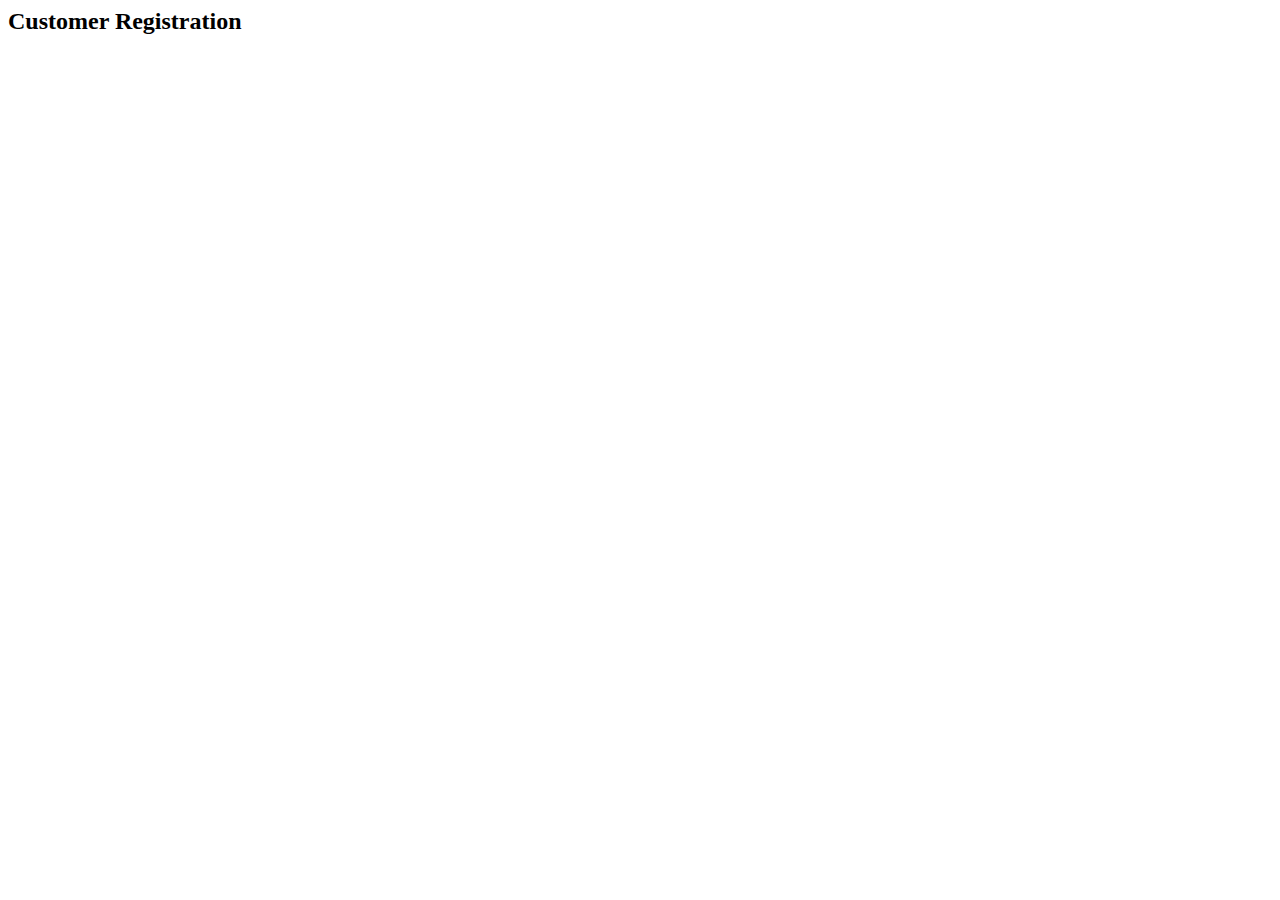
<file: src/main/resources/templates/index.html>
<html lang="en" xmlns:th="http://www.thymeleaf.org">

    <head th:replace="fragment :: head(pageTitle='Author')"></head>

    <body>



        <div th:class="container">
            <div th:replace="header :: top-header"></div>

            <div class="register-form">
                <h2>Customer Registration</h2>

            </div>

        </div>

        <div th:replace="footer"></div>

        <footer th:replace="fragment :: footer"></footer>
    </body>
</html>
</file>
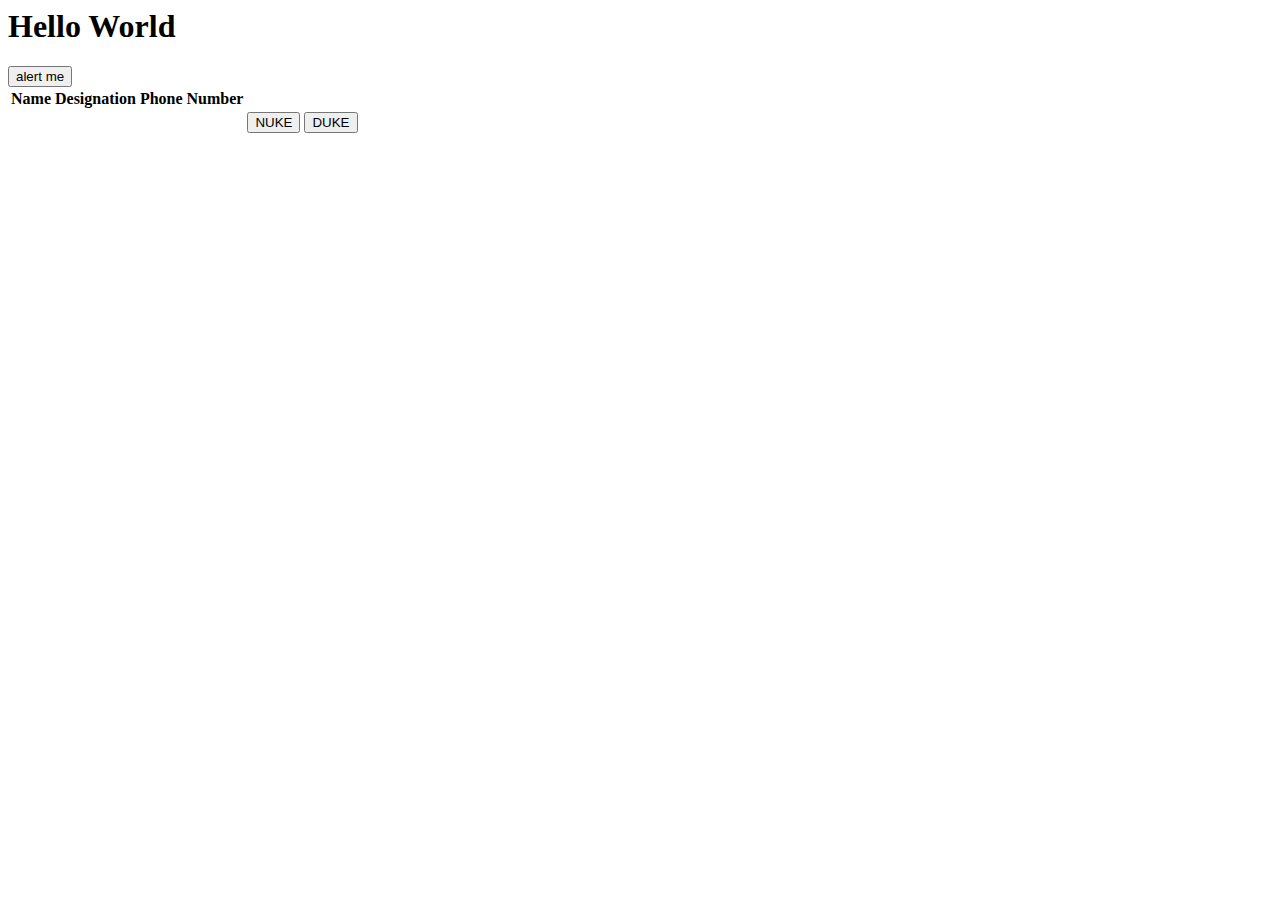
<file: src/main/resources/templates/employee.html>
<html lang="en" xmlns:th="http://www.thymeleaf.org">

<head th:include="fragment :: head">
    <title>Register</title>
    <link rel="stylesheet" th:href="@{/css/style.css}" type="text/css"/>
    <script th:src="@{/js/script.js}"></script>
</head>


<body>



<div th:class="container">
    <div th:replace="header :: top-header"></div>

    <h1 th:text="${message}">Hello World</h1>
    <button th:onclick="demo()">alert me</button>

    <br/>
    <table class="table table-bordered">
        <thead>
        <tr>
            <th scope="col">Name</th>
            <th scope="col">Designation</th>
            <th scope="col">Phone Number</th>
        </tr>
        </thead>
        <tbody>
            <tr th:each="employee: ${employees}">
                <td th:text="${employee.name}"></td>
                <td th:text="${employee.designation}"></td>
                <td th:text="${employee.phoneNumber}"></td>
                <td th:if="${employee.designation.equalsIgnoreCase('Senior Developer')}"><button class="alert-danger">NUKE</button> </td>
                <td th:unless="${employee.designation.equalsIgnoreCase('Senior Developer')}"><button class="alert-danger">DUKE</button> </td>
            </tr>
        </tbody>
    </table>

</div>




</body>
</html>
</file>
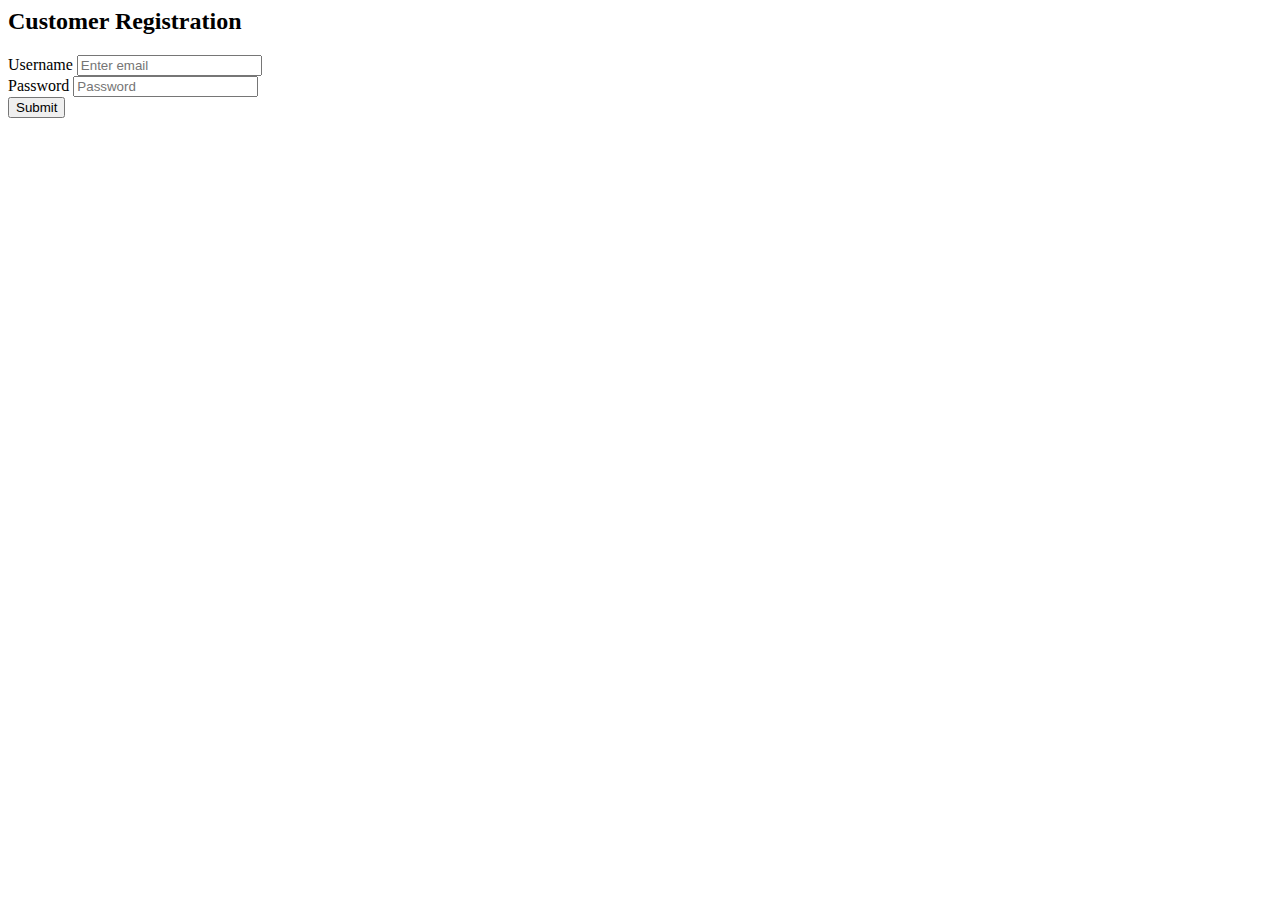
<file: src/main/resources/templates/auth/login.html>
<html lang="en" xmlns:th="http://www.thymeleaf.org">

<head th:replace="fragment :: head(pageTitle='Customer Login')"></head>


<body>



<div th:class="container">
    <div th:replace="header :: top-header"></div>

    <div class="register-form">
        <h2 th:class="title">Customer Registration</h2>
        <p th:if="${result != null && !result.success}" th:text="${result.message}"></p>
        <form th:action="@{/auth/login}" method="post">
            <div class="form-group">
                <label for="exampleInputEmail1">Username</label>
                <input th:field="${credential.username}" type="email" class="form-control" id="exampleInputEmail1" aria-describedby="emailHelp" placeholder="Enter email">
            </div>
            <div class="form-group">
                <label for="exampleInputPassword1">Password</label>
                <input type="password" th:field="${credential.password}" class="form-control" id="exampleInputPassword1" placeholder="Password">
            </div>

            <button type="submit" class="btn btn-primary">Submit</button>
        </form>
    </div>

</div>



<footer th:replace="fragment :: footer"></footer>
</body>
</html>
</file>
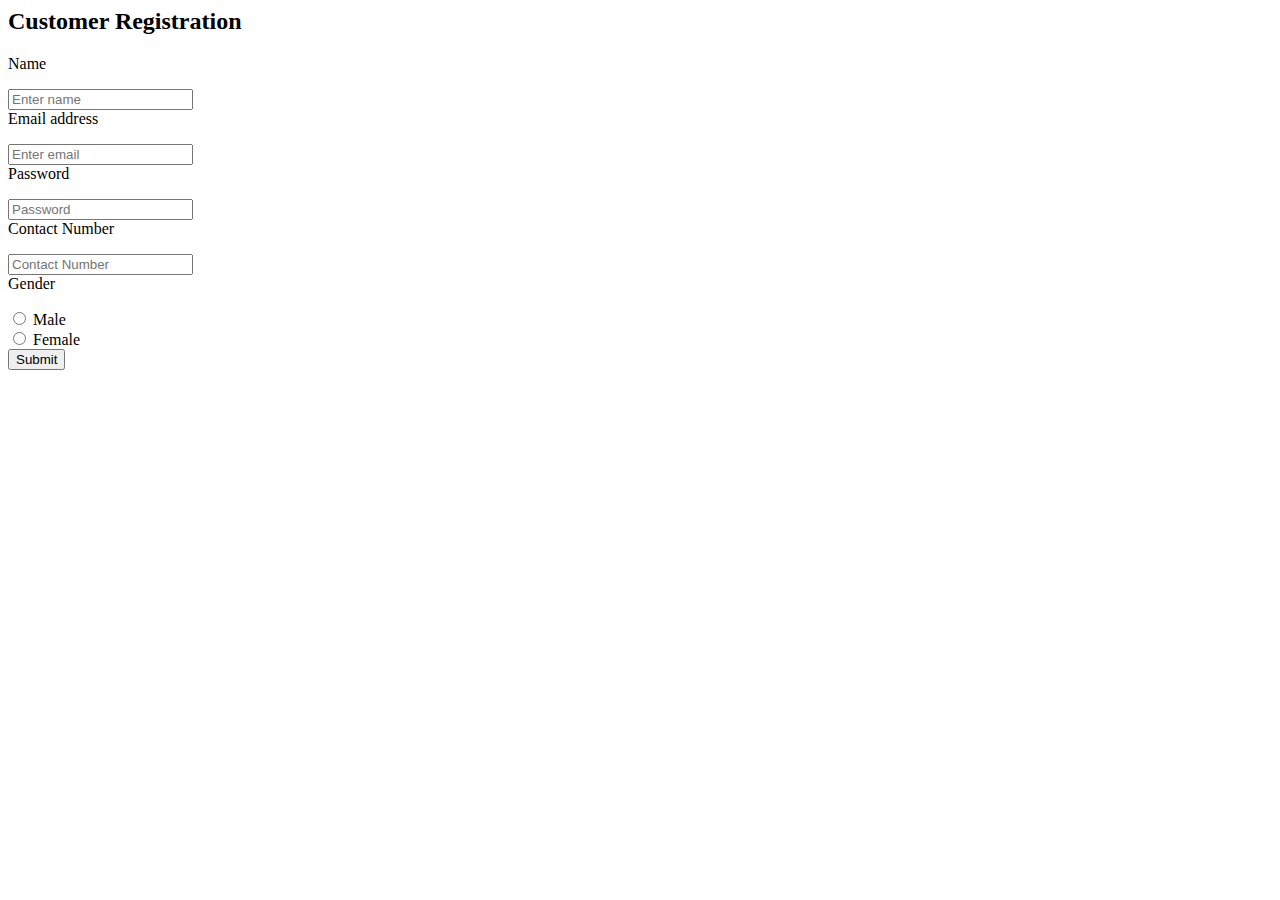
<file: src/main/resources/templates/auth/register.html>
<html lang="en" xmlns:th="http://www.thymeleaf.org">

<head th:replace="fragment :: head(pageTitle='Customer Registration')"></head>


<body>



<div th:class="container">
    <div th:replace="header :: top-header"></div>

    <div th:class="register-card">
        <h2>Customer Registration</h2>
        <p th:if="${error != null && !error.success}" th:text="${error.message}"></p>
        <form th:class="register-form" th:action="@{/auth/register}" method="post">
            <div class="form-group">
                <label for="name">Name</label>
                <p th:class="error" th:if="${error != null && error.fields.containsKey('name')}" th:text="${error.fields.get('name')}"></p>
                <input th:field="${customer.name}" type="text" class="form-control" id="name"  placeholder="Enter name">
            </div>
            <div class="form-group">
                <label for="exampleInputEmail1">Email address</label>
                <p th:class="error" th:if="${error != null && error.fields.containsKey('email')}" th:text="${error.fields.get('email')}"></p>
                <input th:field="${customer.email}" type="email" class="form-control" id="exampleInputEmail1" aria-describedby="emailHelp" placeholder="Enter email">
            </div>
            <div class="form-group">
                <label for="exampleInputPassword1">Password</label>
                <p th:class="error" th:if="${error != null && error.fields.containsKey('password')}" th:text="${error.fields.get('password')}"></p>
                <input th:field="${customer.password}" type="password" class="form-control" id="exampleInputPassword1" placeholder="Password">
            </div>
            <div class="form-group">
                <label for="mobileNumber">Contact Number</label>
                <p th:class="error" th:if="${error != null && error.fields.containsKey('mobileNumber')}" th:text="${error.fields.get('mobileNumber')}"></p>
                <input th:field="${customer.mobileNumber}" type="text" class="form-control" id="mobileNumber" placeholder="Contact Number">
            </div>
            <div class="form-group">
                <label>Gender</label>
                <p th:class="error" th:if="${error != null && error.fields.containsKey('gender')}" th:text="${error.fields.get('gender')}"></p>
                <div class="form-check gender">
                    <input class="form-check-input" th:field="*{customer.gender}" value="male" type="radio" name="customerGender" id="maleGender">
                    <label class="form-check-label" for="maleGender">Male</label>
                </div>
                <div class="form-check gender">
                    <input class="form-check-input" th:field="*{customer.gender}" value="female" type="radio" name="customerGender" id="femaleGender">
                    <label class="form-check-label" for="femaleGender">Female</label>
                </div>
            </div>
            <button type="submit" class="btn btn-primary">Submit</button>
        </form>
    </div>

</div>



<footer th:replace="fragment :: footer"></footer>
</body>
</html>
</file>
